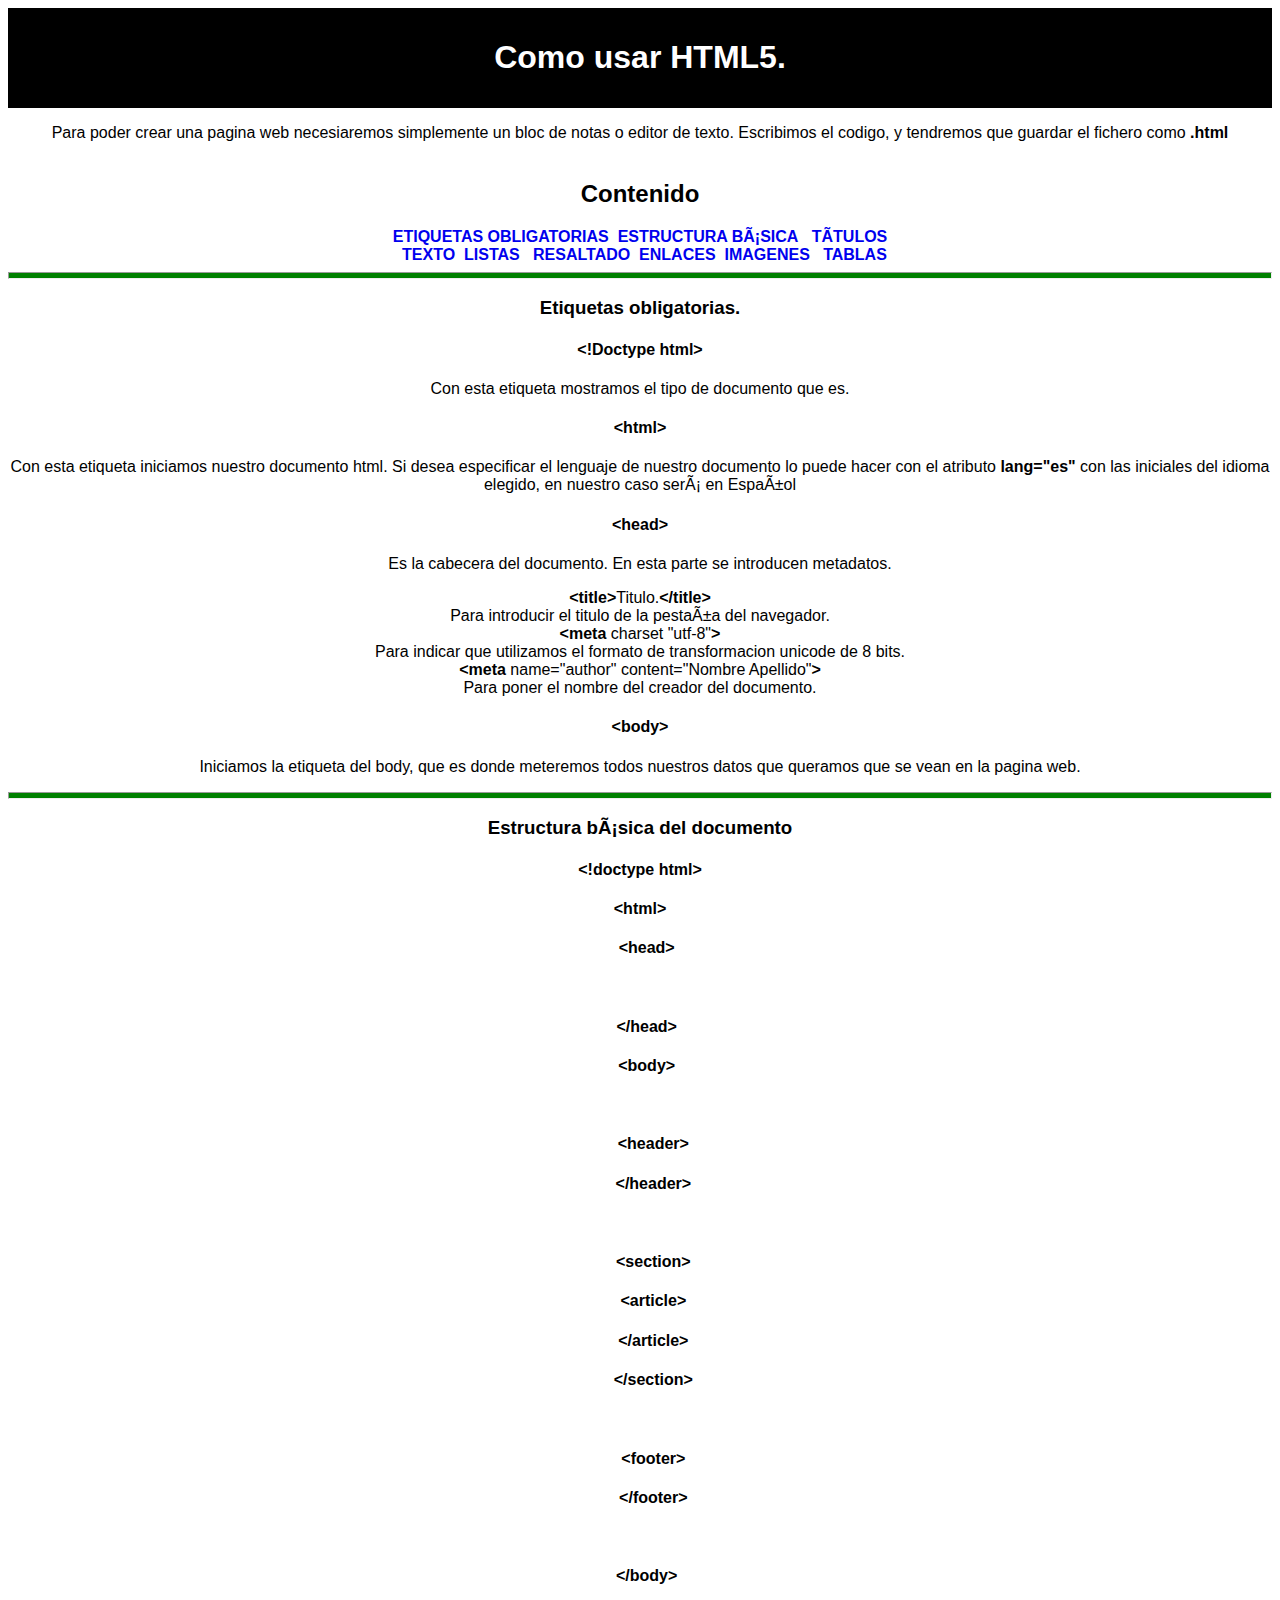
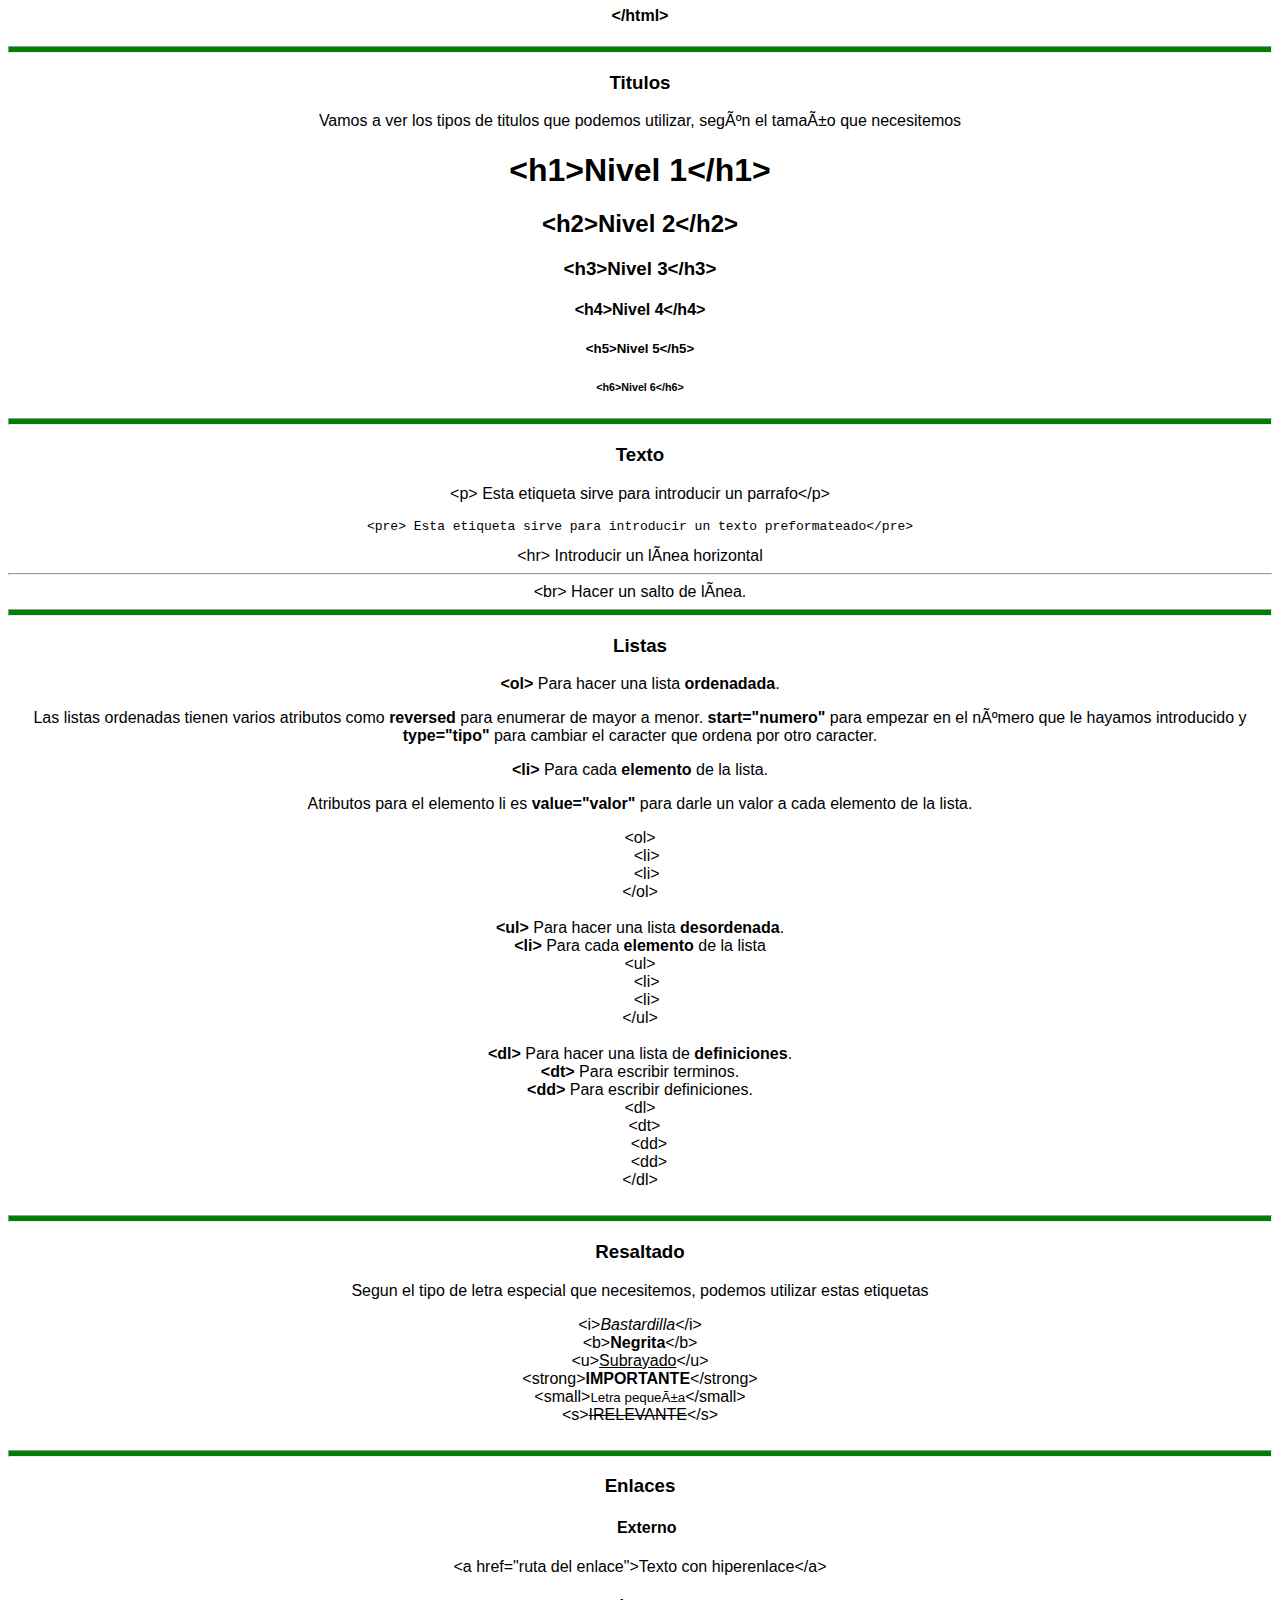
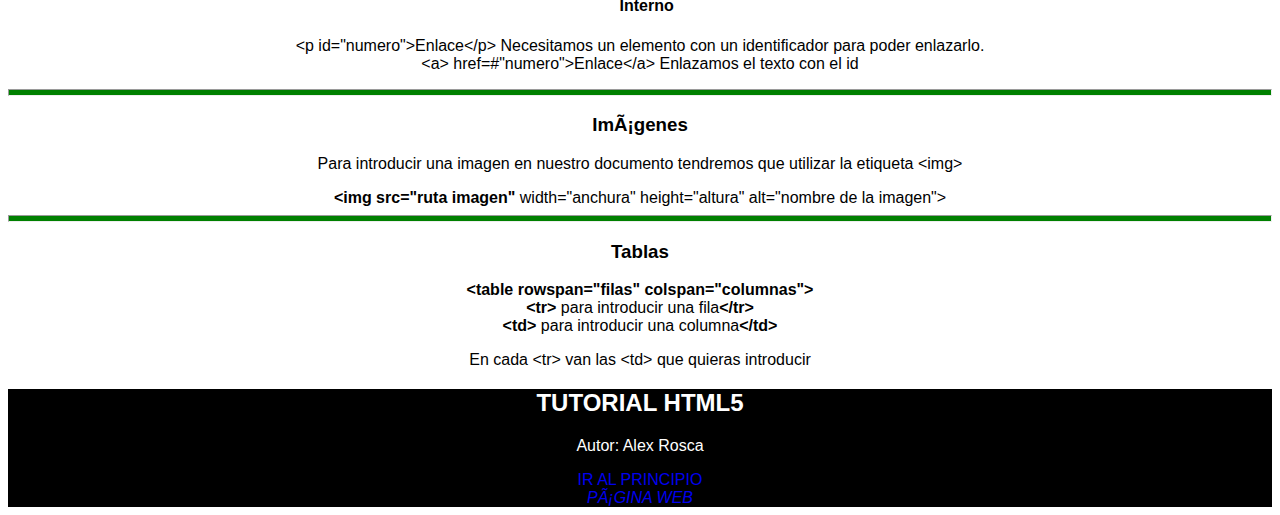
<file: index.html>
<!Doctype html>
<html lang=es>
<head>
		<title>Proyecto HTML</title>
		<meta charset "utf-8">
		<meta name="author" content="Alex Rosca">
			<link rel="stylesheet" type="text/css" href="estilo.css"/>

</head>
<body>
<header>
<h1>Como usar HTML5.</h1>
</header>
<article>

	<section>
<p>Para poder crear una pagina web necesiaremos simplemente un bloc de notas o editor de texto. 
Escribimos el codigo, y tendremos que guardar el fichero como <b>.html</b><br><br>
<h2>Contenido</h2>
<b><a href=#1>Etiquetas obligatorias</a>&nbsp;&nbsp;<a href=#2>Estructura básica</a>&nbsp;&nbsp;
<a href=#3>Títulos</a><br>&nbsp;&nbsp;<a href=#4>Texto</a>&nbsp;&nbsp;<a href=#5>Listas</a>&nbsp;&nbsp;
<a href=#6>Resaltado</a>&nbsp;&nbsp;<a href=#7>Enlaces</a>&nbsp;&nbsp;<a href=#8>Imagenes</a>
&nbsp;&nbsp;<a href=#9>Tablas</a></b>
<hr class="verde">


<h3 id=1>Etiquetas obligatorias.</h3>
<h4><b>&lt;!Doctype html&gt;</b><br></h4>
<p>Con esta etiqueta mostramos el tipo de documento que es.</p>
<h4><b>&lt;html&gt;</b></h4>
<p> Con esta etiqueta iniciamos nuestro documento html. Si desea especificar el lenguaje de nuestro 
documento lo puede hacer con el atributo <b>lang="es"</b> con las iniciales del idioma elegido, en 
nuestro 
caso será en Español</p>
<h4><b>&lt;head&gt;</b></h4>
<p>Es la cabecera del documento. En esta parte se introducen metadatos.</p>
<p><b>&lt;title&gt;</b>Titulo.<b>&lt;/title&gt;</b> <br> Para introducir el titulo de la 
pestaña del navegador.<br>
				<b>&lt;meta</b> charset "utf-8"<b>&gt;</b> <br>Para indicar que utilizamos el formato
				de transformacion unicode de 8 bits.<br> 
				<b>&lt;meta</b> name="author" content="Nombre Apellido"<b>&gt;</b> <br>Para poner el 
				nombre del creador del documento.</p>

<h4><b>&lt;body&gt;</b></h4>
<p>Iniciamos la etiqueta del body, que es donde meteremos todos nuestros datos que queramos que se vean 
en la pagina web.</p>
</section>

<hr class="verde">
<section>
<h3 id=2>Estructura básica del documento<h3>
<h4><b>&lt;!doctype html&gt;</b></h4>
<h4><b>&lt;html&gt;</b></h4>
<h4><b>&nbsp;&nbsp;&nbsp;&lt;head&gt;</b></h4><br>
<h4><b>&nbsp;&nbsp;&nbsp;&lt;/head&gt;</b></h4>
<h4><b>&nbsp;&nbsp;&nbsp;&lt;body&gt;</b></h4><br>
<h4><b>&nbsp;&nbsp;&nbsp;&nbsp;&nbsp;&nbsp;&lt;header&gt;</b></h4>
<h4><b>&nbsp;&nbsp;&nbsp;&nbsp;&nbsp;&nbsp;&lt;/header&gt;</b></h4><br>
<h4><b>&nbsp;&nbsp;&nbsp;&nbsp;&nbsp;&nbsp;&lt;section&gt;</b></h4>
<h4><b>&nbsp;&nbsp;&nbsp;&nbsp;&nbsp;&nbsp;&lt;article&gt;</b></h4>
<h4><b>&nbsp;&nbsp;&nbsp;&nbsp;&nbsp;&nbsp;&lt;/article&gt;</b></h4>
<h4><b>&nbsp;&nbsp;&nbsp;&nbsp;&nbsp;&nbsp;&lt;/section&gt;</b></h4><br>
<h4><b>&nbsp;&nbsp;&nbsp;&nbsp;&nbsp;&nbsp;&lt;footer&gt;</b></h4>
<h4><b>&nbsp;&nbsp;&nbsp;&nbsp;&nbsp;&nbsp;&lt;/footer&gt;</b></h4><br>
<h4><b>&nbsp;&nbsp;&nbsp;&lt;/body&gt;</b></h4>
<h4><b>&lt;/html&gt;</b></h4>
</section>

<hr class="verde">
<section>
<h3 id=3>Titulos</h3>
<p>Vamos a ver los tipos de titulos que podemos utilizar, según el tamaño que necesitemos</p>
<h1>&lt;h1&gt;Nivel 1&lt;/h1&gt;</h1>
<h2>&lt;h2&gt;Nivel 2&lt;/h2&gt;</h2>
<h3>&lt;h3&gt;Nivel 3&lt;/h3&gt;</h3>
<h4>&lt;h4&gt;Nivel 4&lt;/h4&gt;</h4>
<h5>&lt;h5&gt;Nivel 5&lt;/h5&gt;</h5>
<h6>&lt;h6&gt;Nivel 6&lt;/h6&gt;</h6>
</section>

<hr class="verde">
<section>
<h3 id=4>Texto</h3>
<p>&lt;p&gt; Esta etiqueta sirve para introducir un parrafo&lt;/p&gt;</p>
<pre>&lt;pre&gt; Esta etiqueta sirve para introducir un texto preformateado&lt;/pre&gt;</pre>
&lt;hr&gt; Introducir un línea horizontal<hr>
&lt;br&gt; Hacer un salto de línea.
</section>

<hr class="verde">
<section>
<h3 id=5>Listas</h3>
<b>&lt;ol&gt;</b> Para hacer una lista <b>ordenadada</b>.
<p>Las listas ordenadas tienen varios atributos como <b>reversed</b> para enumerar de mayor a menor. 
<b>start="numero"</b> para empezar en el número que le hayamos introducido y <b>type="tipo"</b>
 para cambiar el caracter que ordena por otro caracter. </p>
<b>&lt;li&gt;</b> Para cada <b>elemento</b> de la lista.
<p>Atributos para el elemento li es <b>value="valor"</b> para darle un valor a cada elemento de la 
lista.</p>
&lt;ol&gt;<br>
&nbsp;&nbsp;&nbsp;&lt;li&gt;<br>
&nbsp;&nbsp;&nbsp;&lt;li&gt;<br>
&lt;/ol&gt;<br><br>

<b>&lt;ul&gt;</b> Para hacer una lista <b>desordenada</b>.<br>
<b>&lt;li&gt;</b> Para cada <b>elemento</b> de la lista<br>
&lt;ul&gt;<br>
&nbsp;&nbsp;&nbsp;&lt;li&gt;<br>
&nbsp;&nbsp;&nbsp;&lt;li&gt;<br>
&lt;/ul&gt;<br><br>

<b>&lt;dl&gt;</b> Para hacer una lista de <b>definiciones</b>.<br>
<b>&lt;dt&gt;</b> Para escribir terminos.<br>
<b>&lt;dd&gt;</b> Para escribir definiciones. <br>
&lt;dl&gt;<br>
&nbsp;&nbsp;&lt;dt&gt;<br>
&nbsp;&nbsp;&nbsp;&nbsp;&lt;dd&gt;<br>
&nbsp;&nbsp;&nbsp;&nbsp;&lt;dd&gt;<br>
&lt;/dl&gt;<br><br>
</section>
<hr class="verde">
<section>
<h3 id="6">Resaltado</h3>
<p>Segun el tipo de letra especial que necesitemos, podemos utilizar estas etiquetas</p>
&lt;i&gt;<i>Bastardilla</i>&lt;/i&gt;<br>
&lt;b&gt;<b>Negrita</b>&lt;/b&gt;<br>
&lt;u&gt;<u>Subrayado</u>&lt;/u&gt;<br>
&lt;strong&gt;<strong>IMPORTANTE</strong>&lt;/strong&gt;<br>
&lt;small&gt;<small>Letra pequeña</small>&lt;/small&gt;<br>
&lt;s&gt;<s>IRELEVANTE</s>&lt;/s&gt;<br><br>
</section>

<hr class="verde">
<section>
<h3 id=7>Enlaces</h3>
<h4>&nbsp;&nbsp;&nbsp;Externo</h4>
&lt;a href="ruta del enlace"&gt;Texto con hiperenlace&lt;/a&gt;
<h4>&nbsp;&nbsp;&nbsp;Interno</h4>
<p>&lt;p id="numero"&gt;Enlace&lt;/p&gt; Necesitamos un elemento con un identificador para poder 
enlazarlo.<br>
&lt;a&gt; href=#"numero">Enlace&lt;/a&gt; Enlazamos el texto con el id <p>
</section>

<hr class="verde">
<section>
<h3 id=8>Imágenes</h3>
<p>Para introducir una imagen en nuestro documento tendremos que utilizar la etiqueta &lt;img&gt;</p>
<b>&lt;img src="ruta imagen" </b>width="anchura" height="altura" alt="nombre de la imagen"&gt;
</section>

<hr class="verde">
<section>
<h3 id=9>Tablas</h3>
<b>&lt;table rowspan="filas" colspan="columnas"&gt;</b><br>
<b>&lt;tr&gt;</b> para introducir una fila<b>&lt;/tr&gt;</b><br>
<b>&lt;td&gt;</b> para introducir una columna<b>&lt;/td&gt;</b>
<p>En cada &lt;tr&gt; van las &lt;td&gt; que quieras introducir</p>
</body>
</html>



	<footer>
	<h2>TUTORIAL HTML5</h2>
	<p>Autor: Alex Rosca</p>
	<a href=#top>Ir al principio</a>
		<address>
		<a href="https://github.com/eeralexito/Marcas/tree/gh-pages/Proyecto/index.html">Página web</a>
		</address>
	</footer>
</body>
</html>
</file>
<file: estilo.css>
body{
background-color: cian;
text-align: center;
font-family: Arial;
}
a{
	text-transform:uppercase;
	text-decoration:none;
}
hr.verde{
	height: 5px;
	background-color: green;
}
footer{
	background-color:black;
	color: white;
}
header{
		background-color:black;
	color: white;
	padding: 10px;
	}
</file>
